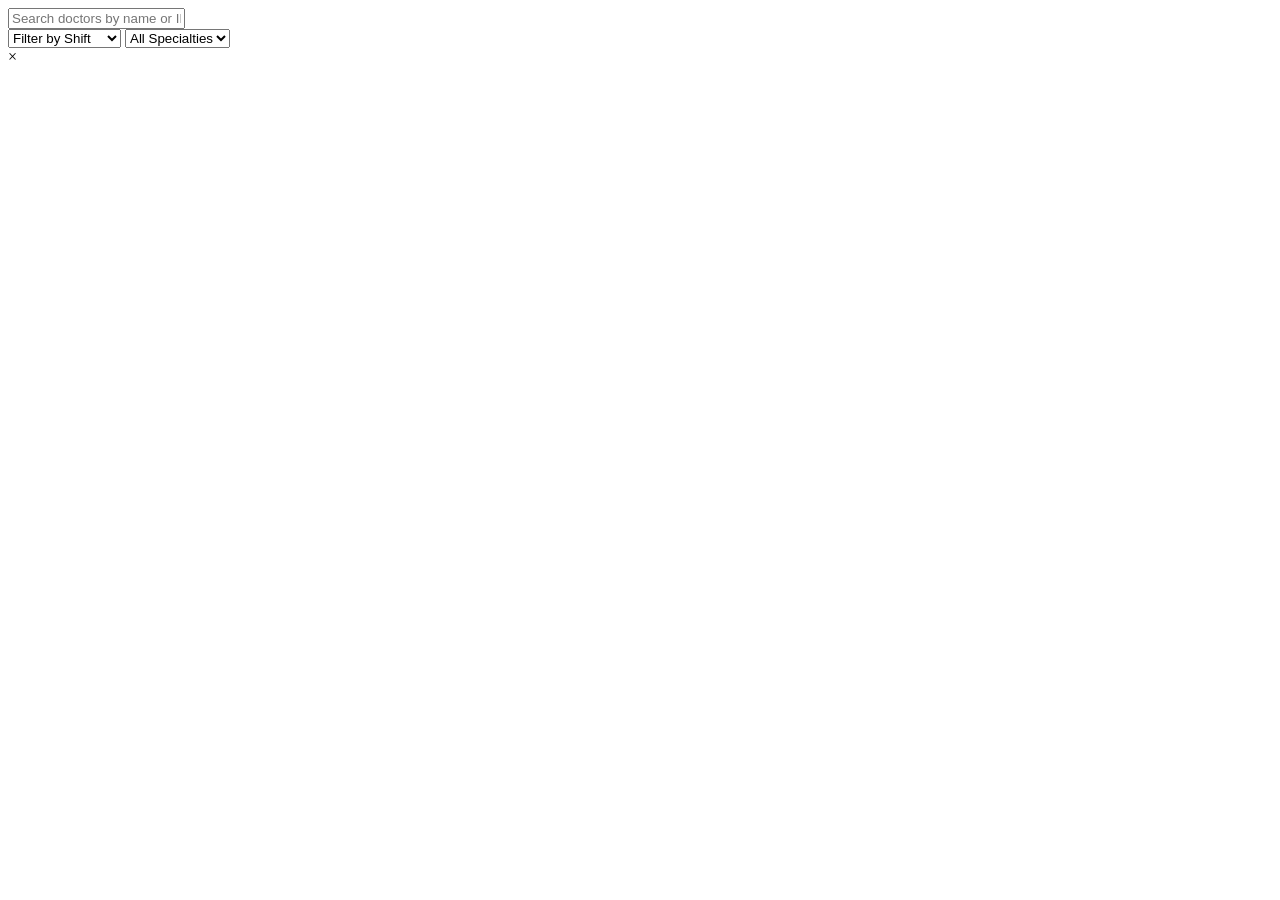
<file: app/src/main/resources/templates/admin/adminDashboard.html>
<!DOCTYPE html>

<html lang="en" xmlns:th="http://www.thymeleaf.org">

<head>
    <meta charset="UTF-8">
    <meta name="viewport" content="width=device-width, initial-scale=1.0">

    <link rel="icon" type="image/png" th:href="@{/assets/images/logo/logo.png}" />

    <title>Admin Dashboard | Medical Portal</title>

    <link rel="stylesheet" th:href="@{/assets/css/style.css}">
    <link rel="stylesheet" th:href="@{/assets/css/adminDashboard.css}">

    <script th:src="@{/js/util.js}" defer></script>
    <script th:src="@{/js/render.js}" defer></script>
    <script th:src="@{/js/components/header.js}" defer></script>
    <script th:src="@{/js/components/footer.js}" defer></script>
</head>

<body onload="renderContent()">

<div class="container">

    <div class="wrapper">

        <div id="header"></div>

        <main class="main-content">

            <section class="controls-wrapper">
                <div class="search-container">
                    <input type="text" id="searchBar" placeholder="Search doctors by name or ID...">
                </div>

                <div class="filters-container">
                    <select id="filter-time">
                        <option value="">Filter by Shift</option>
                        <option value="AM">Morning (AM)</option>
                        <option value="PM">Afternoon (PM)</option>
                    </select>

                    <select id="filter-specialty">
                        <option value="">All Specialties</option>
                        <option value="Cardiologist">Cardiologist</option>
                        <option value="Dentist">Dentist</option>
                        <option value="Pediatrician">Pediatrician</option>
                        <option value="Neurologist">Neurologist</option>
                    </select>
                </div>
            </section>

            <div id="content" class="doctor-grid">
            </div>

        </main>

        <div id="footer"></div>

    </div> </div> <div id="admin-modal" class="modal-overlay" aria-hidden="true">
    <div class="modal-content">
        <span class="close-button" id="close-modal">&times;</span>
        <div id="modal-body">
        </div>
    </div>
</div>

<script type="module" th:src="@{/js/adminDashboard.js}" defer></script>
<script type="module" th:src="@{/js/doctorCard.js}" defer></script>

</body>
</html>
</file>
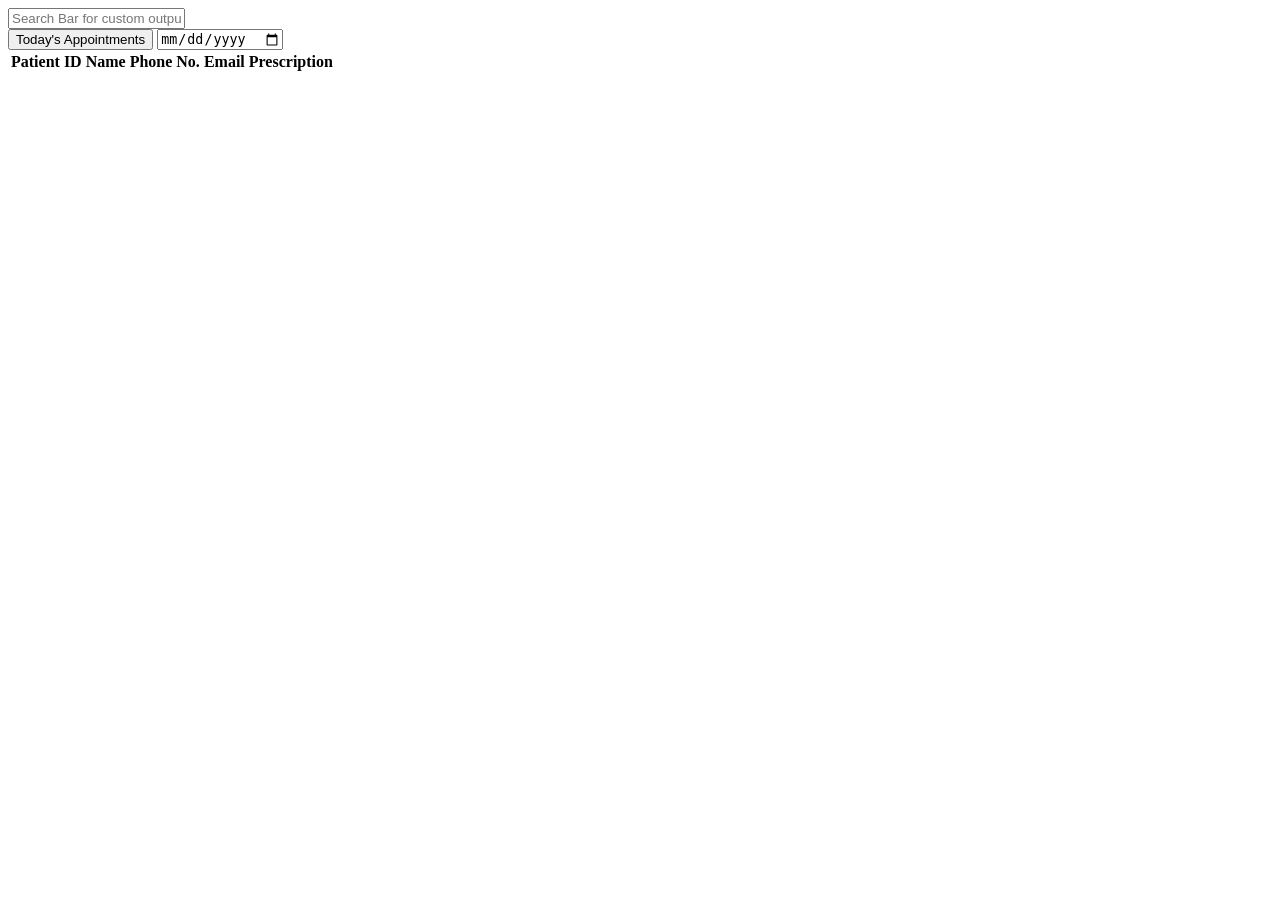
<file: app/src/main/resources/templates/doctor/doctorDashboard.html>
<!DOCTYPE html>

<html lang="en" xmlns:th="http://www.thymeleaf.org">

<head>
    <meta charset="UTF-8">
    <meta name="viewport" content="width=device-width, initial-scale=1.0">

    <link rel="icon" type="image/png" th:href="@{/assets/images/logo/logo.png}" />

    <title>Doctor Dashboard | Medical Portal</title>

    <link rel="stylesheet" th:href="@{/assets/css/style.css}">
    <link rel="stylesheet" th:href="@{/assets/css/adminDashboard.css}">
    <link rel="stylesheet" th:href="@{/assets/css/doctorDashboard.css}">

    <script th:src="@{/js/util.js}" defer></script>
    <script th:src="@{/js/render.js}" defer></script>
    <script th:src="@{/js/components/header.js}" defer></script>
    <script th:src="@{/js/components/footer.js}" defer></script>
    <script type="module" th:src="@{/js/doctorDashboard.js}" defer></script>
</head>

<body onload="renderContent()">

<div class="container">

    <div class="wrapper">

        <div id="header"></div>

        <main class="main-content">

            <section class="controls-section">
                <div class="search-wrapper">
                    <input type="text" id="searchBar" class="searchBar" placeholder="Search Bar for custom output" />
                </div>

                <div class="filter-controls">
                    <button type="button" id="todayButton" class="btn-filter">Today's Appointments</button>
                    <input type="date" id="datePicker" class="date-input" />
                </div>
            </section>

            <section class="table-container">
                <table class="patient-table">
                    <thead>
                    <tr>
                        <th>Patient ID</th>
                        <th>Name</th>
                        <th>Phone No.</th>
                        <th>Email</th>
                        <th>Prescription</th>
                    </tr>
                    </thead>
                    <tbody id="patientTableBody">
                    </tbody>
                </table>
            </section>

        </main>

        <div id="footer"></div>

    </div> </div> </body> </html>
</file>
